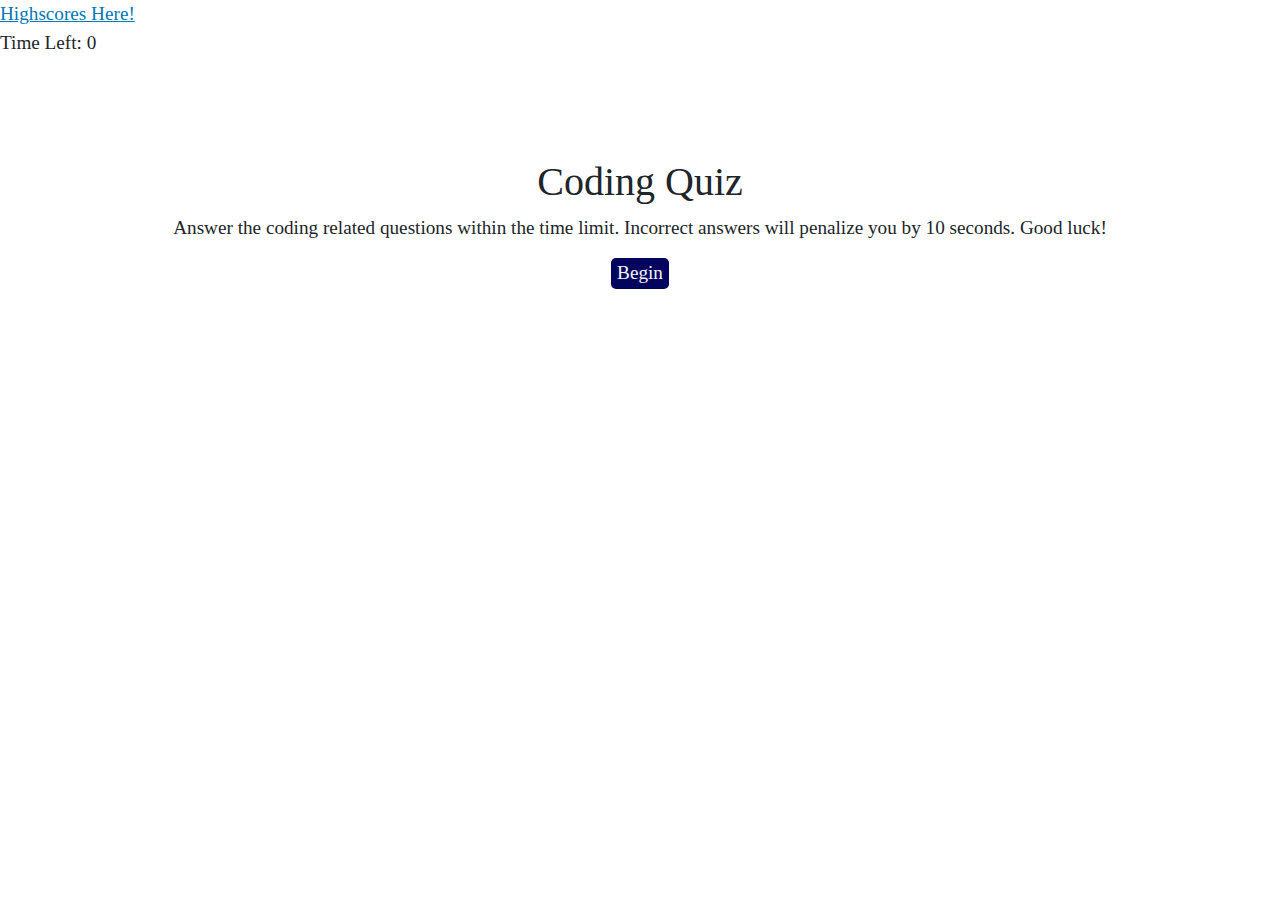
<file: index.html>
<!DOCTYPE html>
<html lang="en">
  <head>
    <meta charset="UTF-8" />
    <meta
      name="viewport"
      content="width=device-width, initial-scale=1,
            shrink-to-fit=no"
    />
    <meta http-equiv="X-UA-Compatible" content="ie=edge" />
    <link
      rel="stylesheet"
      href="https://stackpath.bootstrapcdn.com/bootstrap/4.3.1/css/bootstrap.min.css"
      integrity="sha384-ggOyR0iXCbMQv3Xipma34MD+dH/1fQ784/j6cY/iJTQUOhcWr7x9JvoRxT2MZw1T"
      crossorigin="anonymous"
    />
    <title>Coding Quiz</title>

    <link rel="stylesheet" href="style.css" />
  </head>

  <body>
    <div class="scores"><a href="highscores.html">Highscores Here!</a></div>
    <!-- Timer is here -->
    <br>
    <div class="timer">Time Left: <span id="time">0</span></div>
    <br>
    <div class="wrapper">
      <div id="start-screen" class="start">
        <h1>Coding Quiz</h1>
        <p>
          Answer the coding related questions within the time limit. Incorrect
          answers will penalize you by 10 seconds. Good luck!
        </p>
        <button id="start">Begin</button>
      </div>
      <!-- Questions are here -->
      <div id="questions" class="hide">
        <h2 id="question-title"></h2>
        <div id="choices" class="choices"></div>
      </div>
      <!-- Finished Screen      -->
      <div id="end-screen" class="hide">
        <h2>You're done!</h2>
        <p>Final Score <span id="final-score"></span>.</p>
        <p>
          Enter initials: <input type="text" id="initials" max="3" />
          <button id="submit">Submit</button>
        </p>
      </div>

      <div id="feedback" class="feedback hide"></div>
    </div>
      </div>
    </div>
    <!-- Link JS -->
    <script src="./assets/js/questions.js"></script>
    <script src="./assets/js/logic.js"></script>
  </body>
</html>
</file>
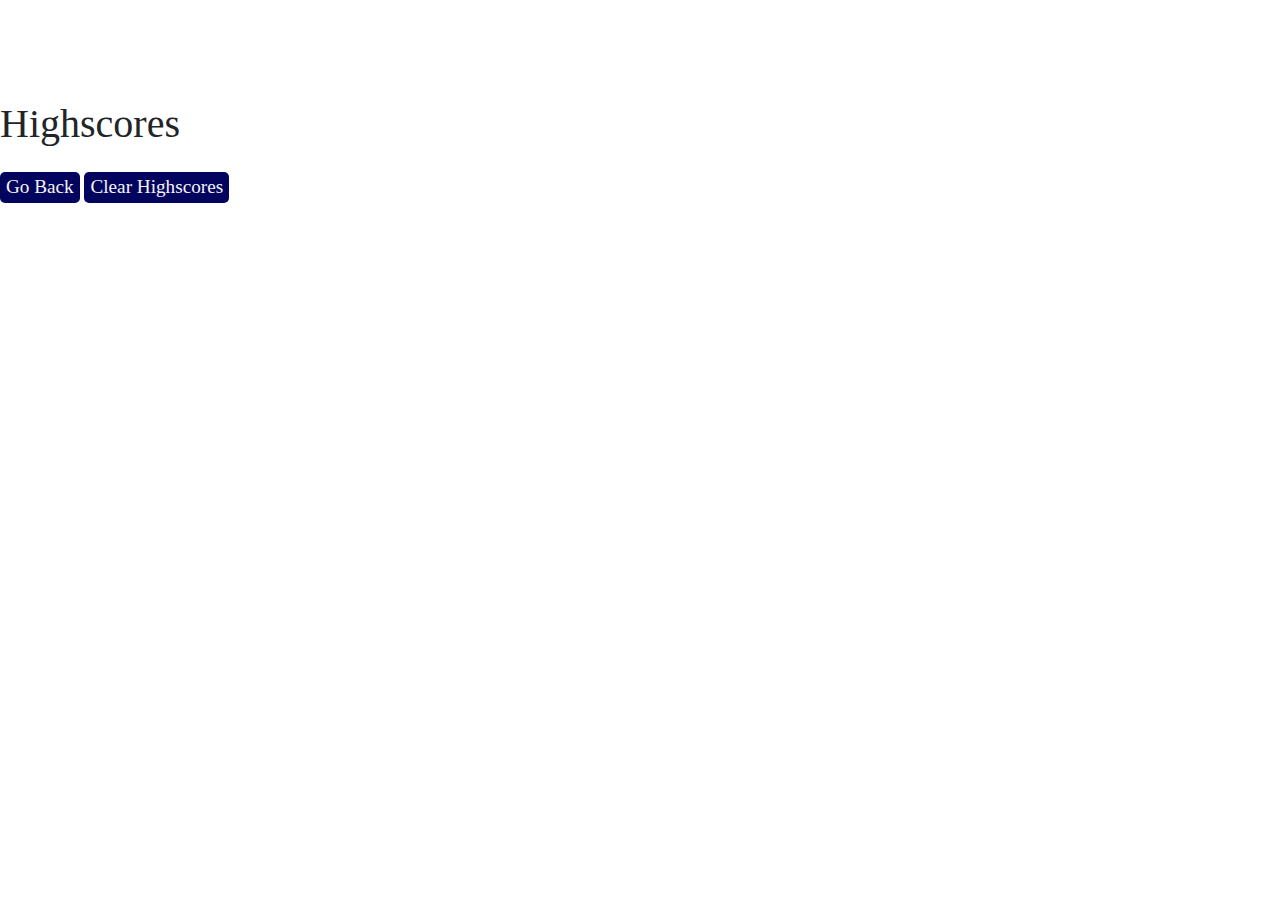
<file: highscores.html>
<!DOCTYPE html>
<html lang="en">
  <head>
    <meta charset="UTF-8" />
    <meta
      name="viewport"
      content="width=device-width, initial-scale=1,
            shrink-to-fit=no"
    />
    <meta http-equiv="X-UA-Compatible" content="ie=edge" />
    <link
      rel="stylesheet"
      href="https://stackpath.bootstrapcdn.com/bootstrap/4.3.1/css/bootstrap.min.css"
      integrity="sha384-ggOyR0iXCbMQv3Xipma34MD+dH/1fQ784/j6cY/iJTQUOhcWr7x9JvoRxT2MZw1T"
      crossorigin="anonymous"
    />
    <link rel="stylesheet" href="style.css" />
    <title>Highscores</title>
  </head>
  <body>
    <div class="wrapper">
      <h1>Highscores</h1>
      <ol id="highscores"></ol>

      <a href="index.html"><button>Go Back</button></a>
      <button id="clear">Clear Highscores</button>
    </div>
    <script src="./assets/js/scores.js"></script>
  </body>
</html>
</file>
<file: style.css>
body {
  font-family: Georgia;
  font-size: 120%;
}

a {
  color: #023e8a;
  transition: color 0.1s;
  padding-top: 50px;
}

a:hover {
  color: #0077B6;
}

button {
    display: inline-block;
    margin: 5 px;
    cursor: pointer;
    font-size: 100%;
    background-color: #03045e;
    border-radius: 5px;
    padding 2px 10px;
    color: whitesmoke;
    border: 0;
    transition: background-color 0.1s;
}

button:hover {
    background-color: #023E8A;
}

.choices button {
    display: block;
}

input[type="text"] {
    font-size: 100%;
}

ol {
    padding-left: 0px;
    max-height: 400px;
    overflow: auto;
}

li {
    padding: 5px;
    list-style: decimal inside none;
}

li:nth-child(odd) {
    background-color: whitesmoke;
}

.wrapper {
    margin: 100px auto 0 auto;
    max-width: 600 px;
}
.hide {
    display: none;
}
.start {
    text-align: center;
}

.scores {
    position: absolute;
    top: 10 px;
    left: 10 px;
}

.feedback {
    font-style: italic;
    font-size: 120%;
    margin-top: 20 px;
    padding-top: 10 px;
    color: grey;
    border-top: 2px solid #ccc;
}

.timer {
    position: absolute;
    top: 10 px;
    right: 10 px;
}
</file>
